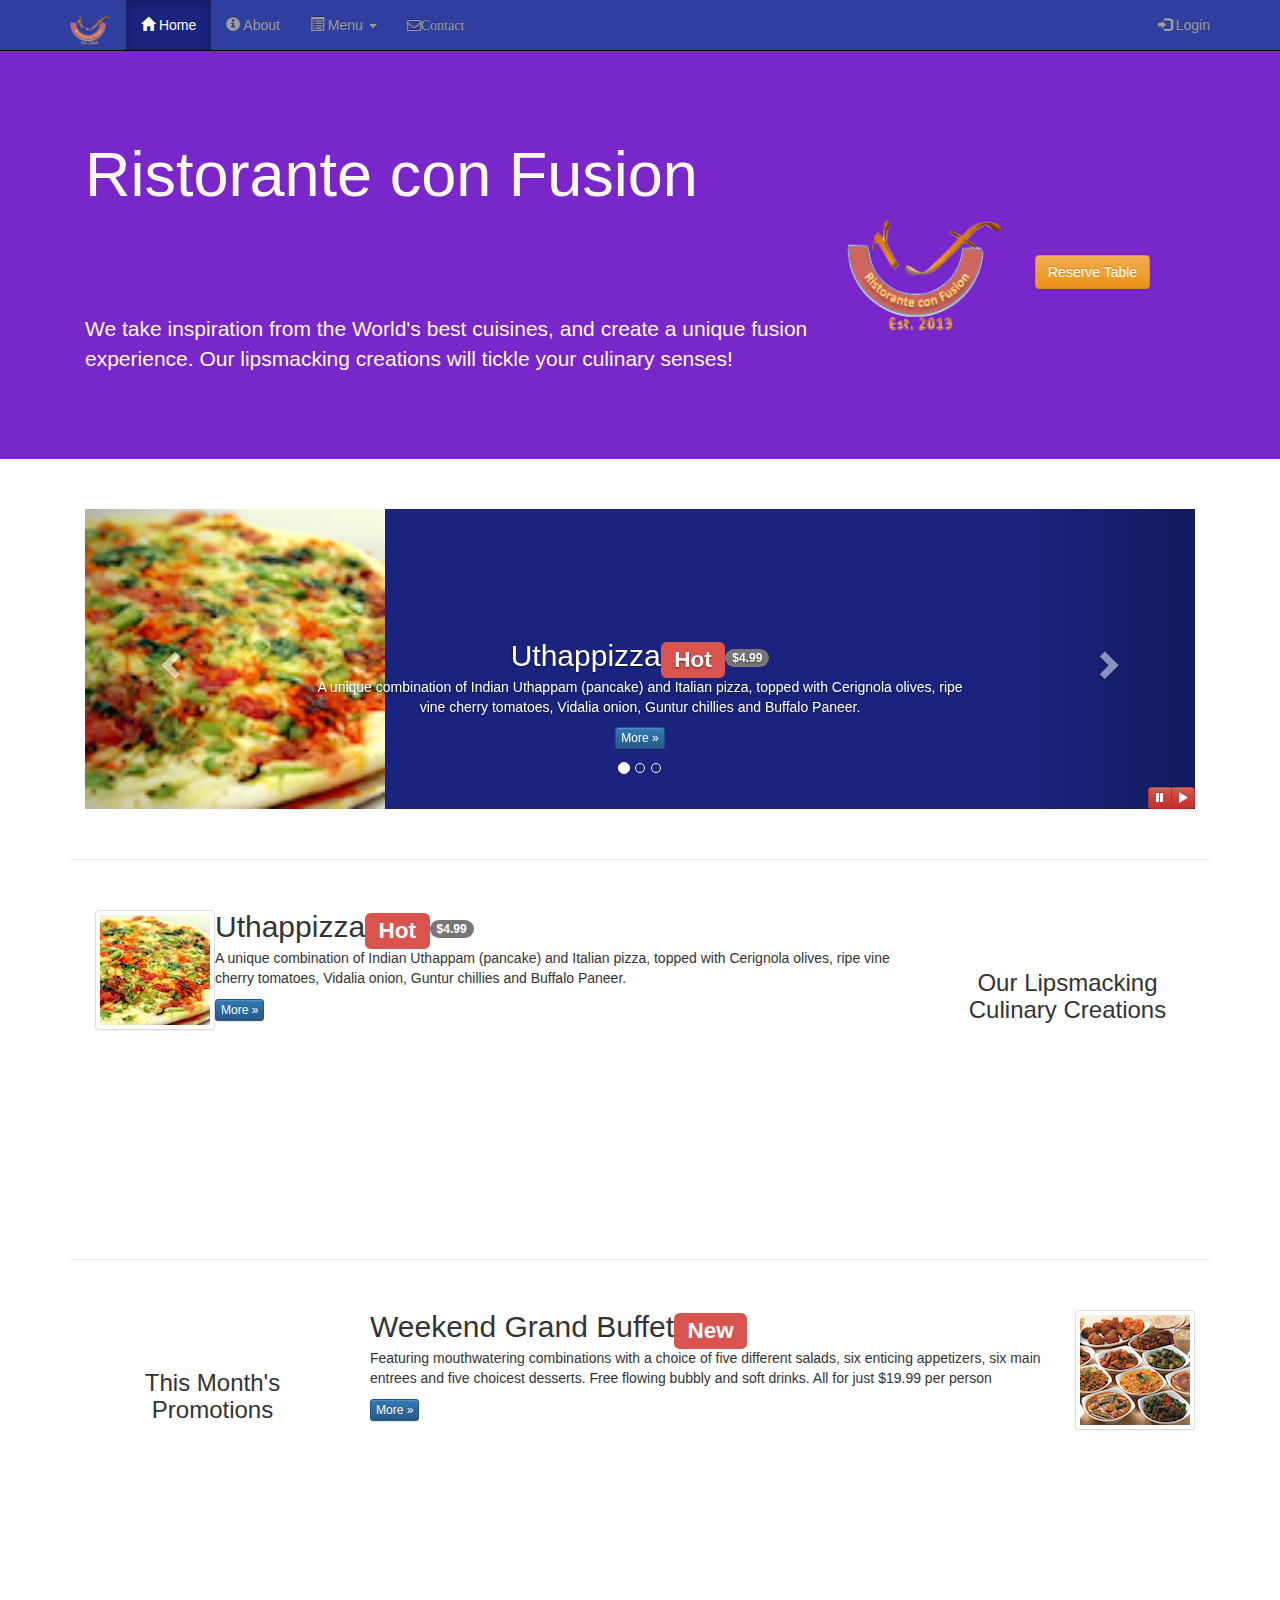
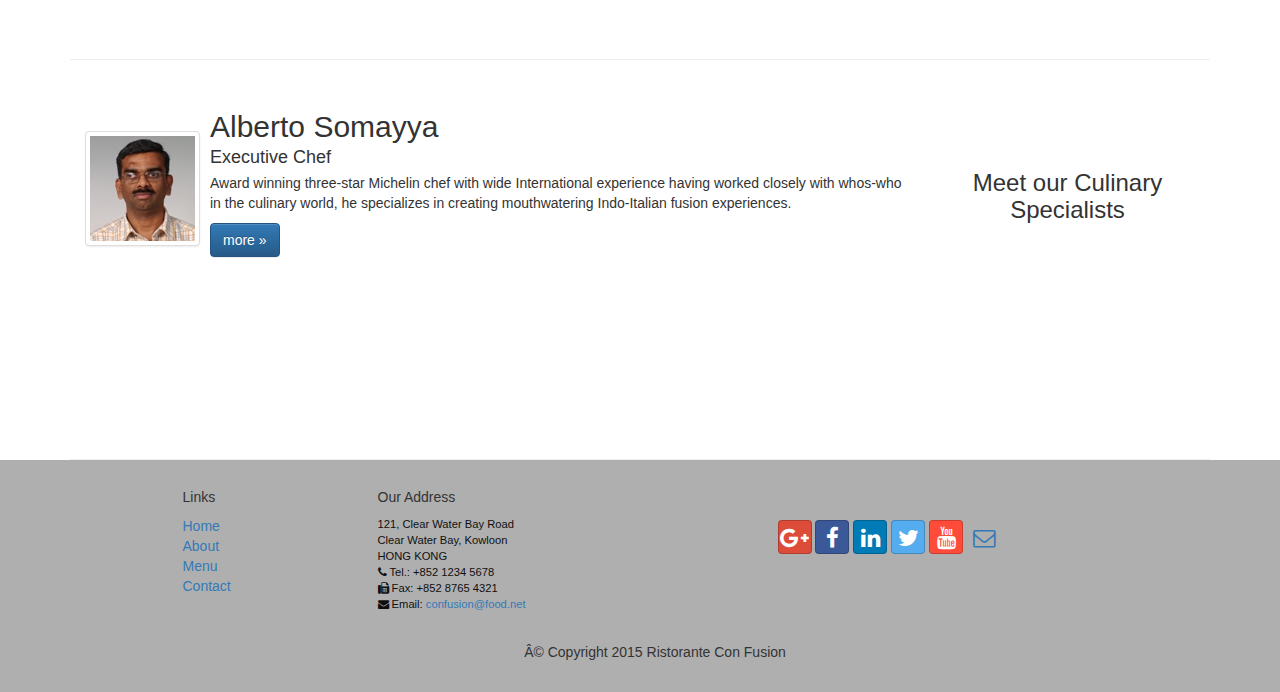
<file: index.html>
<!DOCTYPE html>
<html lang="en">

<head>

    <meta charset="utf-8">
    <meta http-equiv="X-UA-Compatible" content="IE=edge">
    <meta name="viewport" content="width=device-width, initial-scale=1">
    <!-- The above 3 meta tags *must* come first in the head; any other head
         content must come *after* these tags -->

    <title>Ristorante Con Fusion</title>
    <!-- Bootstrap -->
    <link href="bower_components/bootstrap/dist/css/bootstrap.min.css" rel="stylesheet">
    <link href="bower_components/bootstrap/dist/css/bootstrap-theme.min.css" rel="stylesheet">
    <link href="bower_components/font-awesome/css/font-awesome.min.css" rel="stylesheet">
    <link href="css/mystyles.css" rel="stylesheet">
    <link href="css/bootstrap-social.css" rel="stylesheet">
    <!-- HTML5 shim and Respond.js for IE8 support of HTML5 elements and media queries -->
    <!-- WARNING: Respond.js doesn't work if you view the page via file:// -->


</head>

<body>
   <nav class="navbar navbar-inverse navbar-fixed-top" role="navigation">
       <div class="container">
           <div class="navbar-header">
               <button type="button" class="navbar-toggle collapsed" data-toggle="collapse" data-target ="#navbar" aria-expanded="false" aria-controls="navbar">
                   <span class="sr-only">Toggle navigation</span>
                   <span class="icon-bar"></span>
                   <span class="icon-bar"></span>
                   <span class="icon-bar"></span>
               </button>
               <a class="navbar-brand" href="index.html"><img src="img/logo.png" height="30" width="41"></a>
           </div>
           <div id="navbar" class="navbar-collapse collapse">
           <ul class="nav navbar-nav">
               <li class="active"> <a href="#"><span class="glyphicon glyphicon-home" aria-hidden="true"></span> Home</a> </li>
               <li><a href="aboutus.html"> <span class="glyphicon glyphicon-info-sign" aria-hidden="true"></span> About</a></li>
               <li class="dropdown">
                   <a href="#" class="dropdown-toggle" data-toggle="dropdown" role="button" aria-haspopup="true" aria-expanded="false"><span class="glyphicon glyphicon-list-alt" aria-hidden="true"></span> Menu <span class="caret"></span> </a>
                   <ul class="dropdown-menu">
                       <li><a href="#">Appetizers</a> </li>
                       <li><a href="#">Main course</a> </li>
                       <li> <a href="#">Desrts</a> </li>
                       <li><a href="#">Drinks</a> </li>
                       <li role="separator" class="divider"></li>
                       <li class="dropdown-header">Specialities</li>
                       <li><a href="#">lunch Buffet</a> </li>
                       <li><a href="#">Weekend Buffet</a> </li>
                   </ul>
               </li>
               <li> <a class="fa fa-envelope-o" href="contactus.html">Contact</a> </li>
           </ul>
               <ul class="nav navbar-nav navbar-right">
                   <li>
                       <a id="log-in"><span class="glyphicon glyphicon-log-in"></span> Login</a>
                   </li>
               </ul>
               </div>
           </div>
       </div>
   </nav>
   <div class="modal fade" id="loginModal" role="dialog">
       <div class="modal-dialog">
           <div class="modal-content">
               <div class="modal-header">
                   <button type="button" class="close" data-dismiss="modal">&times;</button>
               <h4 class="modal-title">login</h4>
               </div>
               <div class="modal-body">
                   <form class="form-inline">
                       <div class="form-group">
                           <label for="Email" class="sr-only">Email adress</label>
                           <input type="emial" id="Email" class="form-control input-sm" placeholder="Email">
                       </div>
                       <div class="form-group">
                           <label for="Password" class="sr-only">Password</label>
                           <input type="password" id="password" class="form-control input-sm" placeholder="password">
                       </div>
                       <div class="checkbox">
                           <label><input type="checkbox">Remember me</label>
                           <button type="submit" class="btn btn-info btn-sm">Sign in</button>
                           <button type="button" class="btn btn-default btn-sm" data-dismiss="modal">Dismiss</button>
                       </div>
                   </form>
               </div>
           </div>
       </div>
   </div>

   <div class="modal fade" role="dialog" id="reserveModal">
       <div class="modal-dialog">
           <div class="modal-content">
               <div class="modal-header">
                   <button type="button" class="close" data-dismiss="modal">&times;</button>
               <h4 class="modal-title">Reserve Table</h4>
               </div>
               <div class="modal-body">
                   <form class="form-horizontal" role="form">
                       <div class="form-group">
                           <label class="col-sm-2 control-label">Number of guests</label>
                           <div class="col-sm-6">
                               <label><input type="radio" value="1" name="numberofguests" style="padding: 5px">1</label>
                               <label  style="margin-left: 10px"><input type="radio" value="2" name="numberofguests" style="padding: 5px">2</label>
                               <label style="margin-left: 10px"><input type="radio" value="3" name="numberofguests" style="padding: 5px">3</label>
                               <label style="margin-left: 10px"><input type="radio" value="4" name="numberofguests" style="padding: 5px">4</label>
                               <label style="margin-left: 10px"><input type="radio" value="5" name="numberofguests" style="padding: 5px">5</label>
                               <label style="margin-left: 10px"><input type="radio" value="6" name="numberofguests" style="padding: 5px">6</label>
                           </div>
                       </div>
                       <div class="form-group">
                           <label class="col-sm-2 control-label">Section</label>
                           <div class="col-sm-6">
                               <div class="btn-group" data-toggle="buttons">
                                   <label class="btn btn-success active"><input type="radio" value="NoSmoking" name="NoSmoking" autocomplete="off" checked>NoSmoking</label>
                                    <label class="btn btn-danger"><input type="radio" value="Smoking" name="Smoking" autocomplete="off">Smoking</label>
                               </div>
                           </div>
                       </div>
                       <div class="form-group has-feedback">
                           <label  class="col-sm-2 control-label">Date and Time</label>
                           <div class="col-sm-4">
                               <input type="text" class="form-control" id="inputDate" placeholder="Date">
                               <span class="glyphicon glyphicon-calendar form-control-feedback" aria-hidden="true"></span>
                           </div>
                           <div class="col-sm-4">
                               <input type="text" class="form-control" id="inputTime" placeholder="Time">
                               <span class="glyphicon glyphicon-time form-control-feedback" aria-hidden="true"></span>
                           </div>
                       </div>
                       <div class="form-group">
                           <div class="col-sm-4 col-sm-offset-2">
                               <button type="submit" class="btn btn-primary">Reserve</button>
                               <button data-dismiss="modal" class="btn btn-info">Canecl</button>
                           </div>
                       </div>
                       <div class="alert alert-warning alert-dismissible" role="alert">
                           <button type="button" class="close" data-dismiss="alert" aria-label="Close">
                               <span aria-hidden="true">&times;</span>
                           </button>
                           <strong>Warning:</strong>:Please <a href="tel:+85212345678" class="alert-link">call</a> us to reserve for more than six guests.
                       </div>

                   </form>

               </div>
           </div>
       </div>
   </div>
    <header class="jumbotron" >

        <!-- Main component for a primary marketing message or call to action -->

        <div class="container">
            <div class="row row-header">
                <div class="col-xs-12 col-sm-8">
                    <h1>Ristorante con Fusion</h1>
                    <p style="padding:40px;"></p>
                    <p>We take inspiration from the World's best cuisines, and create a unique fusion experience. Our lipsmacking creations will tickle your culinary senses!</p>
                </div>
                <div class="col-xs-12 col-sm-2">
                    <p style="padding:40px;"></p>
                    <img src="img/logo.png" class="img-responsive">
                </div>
                <div class="col-xs-12 col-sm-2" style="color: white">
                    <p style="padding:60px;"></p>
                    <a id="reserveTable" class="btn btn-warning">Reserve Table</a></button>
                </div>
            </div>
        </div>
    </header>

    <div class="container">
        <div class="row row-content">
            <div class="col-xs-12">
                <div class="carousel slide" data-ride="carousel" id="mycarousel">
                    <ol class="carousel-indicators">
                        <li data-target="#mycarousel" data-slide-to="0" class="active"></li>
                        <li data-target="#mycarousel" data-slide-to="1"></li>
                        <li data-target="#mycarousel" data-slide-to="2"></li>
                    </ol>
                    <div class="carousel-inner" role="listbox">
                        <div class="item active">
                            <img src="img/uthappizza.png" class="img-responsive" alt="uthappiza">
                            <div class="carousel-caption">
                                <h2 class="media-heading">Uthappizza<span class="label label-danger label-xs">Hot</span><span class="badge">$4.99</span> </h2>
                                <p> A unique combination of Indian Uthappam (pancake) and Italian pizza, topped with Cerignola olives, ripe vine cherry tomatoes, Vidalia onion, Guntur chillies and Buffalo Paneer.</p>
                                <p> <a class="btn btn-primary btn-xs" href="#">More &raquo;</a> </p>
                            </div>
                        </div>
                        <div class="item">
                            <img src="img/buffet.png" class="img-responsive" alt="buffet">
                            <div class="carousel-caption">
                                <h2 class="media-heading">Weekend Grand Buffet<span class="label label-danger label-xs">New</span> </h2>
                                <p>Featuring mouthwatering combinations with a choice of five different salads, six enticing appetizers, six main entrees and five choicest desserts. Free flowing bubbly and soft drinks. All for just $19.99 per person </p>
                                <p> <a class="btn btn-primary btn-xs">More &raquo;</a> </p>
                            </div>
                        </div>
                        <div class="item">
                            <img src="img/alberto.png" alt="alberto" class="img-responsive">
                            <div class="carousel-caption">
                                <h2 class="media-heading">Alberto Somayya</h2>
                                <h4 class="media-heading">Executive Chef</h4>
                                <p>Award winning three-star Michelin chef with wide International experience having worked closely with whos-who in the culinary world, he specializes in creating mouthwatering Indo-Italian fusion experiences. </p>
                                <p><a class="btn btn-primary" href="#">more &raquo;</a> </p>
                            </div>
                        </div>
                    </div>
                    <a class="left carousel-control" href="#mycarousel" role="button" data-slide="prev">
                        <span class="glyphicon glyphicon-chevron-left" aria-hidden="true"></span>
                        <span class="sr-only">Previous</span>
                    </a>
                    <a class="right carousel-control" href="#mycarousel" role="button" data-slide="next">
                        <span class="glyphicon glyphicon-chevron-right" aria-hidden="true"></span>
                        <span class="sr-only">Next</span>
                    </a>
                    <div class="btn-group" id="carouselButtons">
                        <button class="btn btn-danger btn-xs" id="carousel-pause">
                            <span class="glyphicon glyphicon-pause" aria-hidden="true"></span>
                        </button>
                        <button class="btn btn-danger btn-xs" id="carousel-play">
                            <span class="glyphicon glyphicon-play" aria-hidden="true"></span>
                        </button>
                    </div>
                </div>
            </div>
        </div>

        <div class="row row-content">
            <div class="col-xs-12 col-sm-3 col-sm-push-9"  >
                <p style="padding:20px;"></p>
                <h3 align=center>Our Lipsmacking Culinary Creations</h3>
            </div>
            <div class="col-xs-12 col-sm-9 col-sm-pull-3">
                <div class="media">
                    <div class="media-right media-middle">
                        <a href="#">
                            <img src="img/uthappizza.png" class="media-object img-thumbnail" alt="Uthappizza">
                        </a>
                    </div>
                    <div class="media-body">
                        <h2 class="media-heading">Uthappizza<span class="label label-danger label-xs">Hot</span><span class="badge">$4.99</span> </h2>
                        <p> A unique combination of Indian Uthappam (pancake) and Italian pizza, topped with Cerignola olives, ripe vine cherry tomatoes, Vidalia onion, Guntur chillies and Buffalo Paneer.</p>
                        <p> <a class="btn btn-primary btn-xs" href="#">More &raquo;</a> </p>
                    </div>
                </div>
            </div>
        </div>


        <div class="row row-content">
            <div class="col-xs-12 col-sm-3">
                <p style="padding:20px;"></p>
                <h3 align=center>This Month's Promotions</h3>
            </div>
            <div class="col-xs-12 col-sm-9">
                <div class="media">

                <div class="media-body col-lg-pull-6">
                <h2 class="media-heading">Weekend Grand Buffet<span class="label label-danger label-xs">New</span> </h2>
                <p>Featuring mouthwatering combinations with a choice of five different salads, six enticing appetizers, six main entrees and five choicest desserts. Free flowing bubbly and soft drinks. All for just $19.99 per person </p>
               <p> <a class="btn btn-primary btn-xs">More &raquo;</a> </p>
                </div>
                    <div class="media-right media-middle col-sm-push-3">
                        <a href="#">
                            <img src="img/buffet.png" class="media-object img-thumbnail" alt="Buffet">
                        </a>
                    </div>
            </div>
                </div>
        </div>

        <div class="row row-content">
            <div class="col-xs-12 col-sm-3 col-sm-push-9">
                <p style="padding:20px;"></p>
                <h3 align=center>Meet our Culinary Specialists</h3>
            </div>
            <div class="col-xs-12 col-sm-9 col-sm-pull-3" >
                <div class="media">
                    <div class="media-left media-middle">
                        <a href="#">
                            <img src="img/alberto.png" class="media-object img-thumbnail" alt="alberto">
                        </a>
                    </div>
                <div class="media-body">
                    <h2 class="media-heading">Alberto Somayya</h2>
                    <h4 class="media-heading">Executive Chef</h4>
                    <p>Award winning three-star Michelin chef with wide International experience having worked closely with whos-who in the culinary world, he specializes in creating mouthwatering Indo-Italian fusion experiences. </p>
                    <p><a class="btn btn-primary" href="#">more &raquo;</a> </p>
                </div>
                    </div>
            </div>
        </div>
        </div>
    <footer class="row-footer">
        <div class="container">
        <div class="container">
            <div class="row">
                <div class="col-xs-6 col-xs-offset-1 col-sm-2 col-sm-offset-1 " >
                    <h5>Links</h5>
                    <ul class="list-unstyled">
                        <li><a href="#">Home</a></li>
                        <li><a href="#">About</a></li>
                        <li><a href="#">Menu</a></li>
                        <li><a href="#">Contact</a></li>
                    </ul>
                </div>
                <div class="col-xs-6 col-sm-4">
                    <h5>Our Address</h5>
                    <address>
		              121, Clear Water Bay Road<br>
		              Clear Water Bay, Kowloon<br>
		              HONG KONG<br>
		              <i class="fa fa-phone"></i> Tel.: +852 1234 5678<br>
		              <i class="fa fa-fax"></i> Fax: +852 8765 4321<br>
		              <i class="fa fa-envelope"></i> Email: <a href="mailto:confusion@food.net">confusion@food.net</a>
		           </address>
                </div>
                <div class="col-xs-12 col-sm-5">
                    <div class="nav navbar-nav" style="padding: 40px 10px;">
                    <a class="btn btn-social-icon btn-google-plus" href="http://google.com/+"><i class="fa fa-google-plus"></i></a>
                    <a class="btn btn-social-icon btn-facebook" href="http://www.facebook.com/profile.php?id="><i class="fa fa-facebook"></i></a>
                    <a class="btn btn-social-icon btn-linkedin" href="http://www.linkedin.com/in/"><i class="fa fa-linkedin"></i></a>
                    <a class="btn btn-social-icon btn-twitter" href="http://twitter.com/"><i class="fa fa-twitter"></i></a>
                    <a class="btn btn-social-icon btn-youtube" href="http://youtube.com/"><i class="fa fa-youtube"></i></a>
                    <a class="btn btn-social-icon" href="mailto:"><i class="fa fa-envelope-o"></i></a>
                </div>

                </div>
                <div class="col-xs-12 col-sm-12">
                    <p style="padding:10px;"></p>
                    <p align=center>Â© Copyright 2015 Ristorante Con Fusion</p>
                </div>
                </div>
            </div>
        </div>
    </footer>

   <script src="bower_components/jquery/dist/jquery.min.js"></script>
   <!-- Include all compiled plugins (below), or include individual files as needed -->
   <script src="bower_components/bootstrap/dist/js/bootstrap.min.js"></script>
   <script>
       $(document).ready(function(){
           $("#mycarousel").carousel( { interval: 2000 } );
           $("#carousel-pause").click(function(){
               $("#mycarousel").carousel('pause');
           });
           $("#carousel-play").click(function(){
               $("#mycarousel").carousel('cycle');
           });
       });
       $("#log-in").click(function() {
           $("#loginModal").modal('show');
       });
       $('#reserveTable').click(function () {
           $("#reserveModal").modal('show');
       });
   </script>

</body>

</html>
</file>
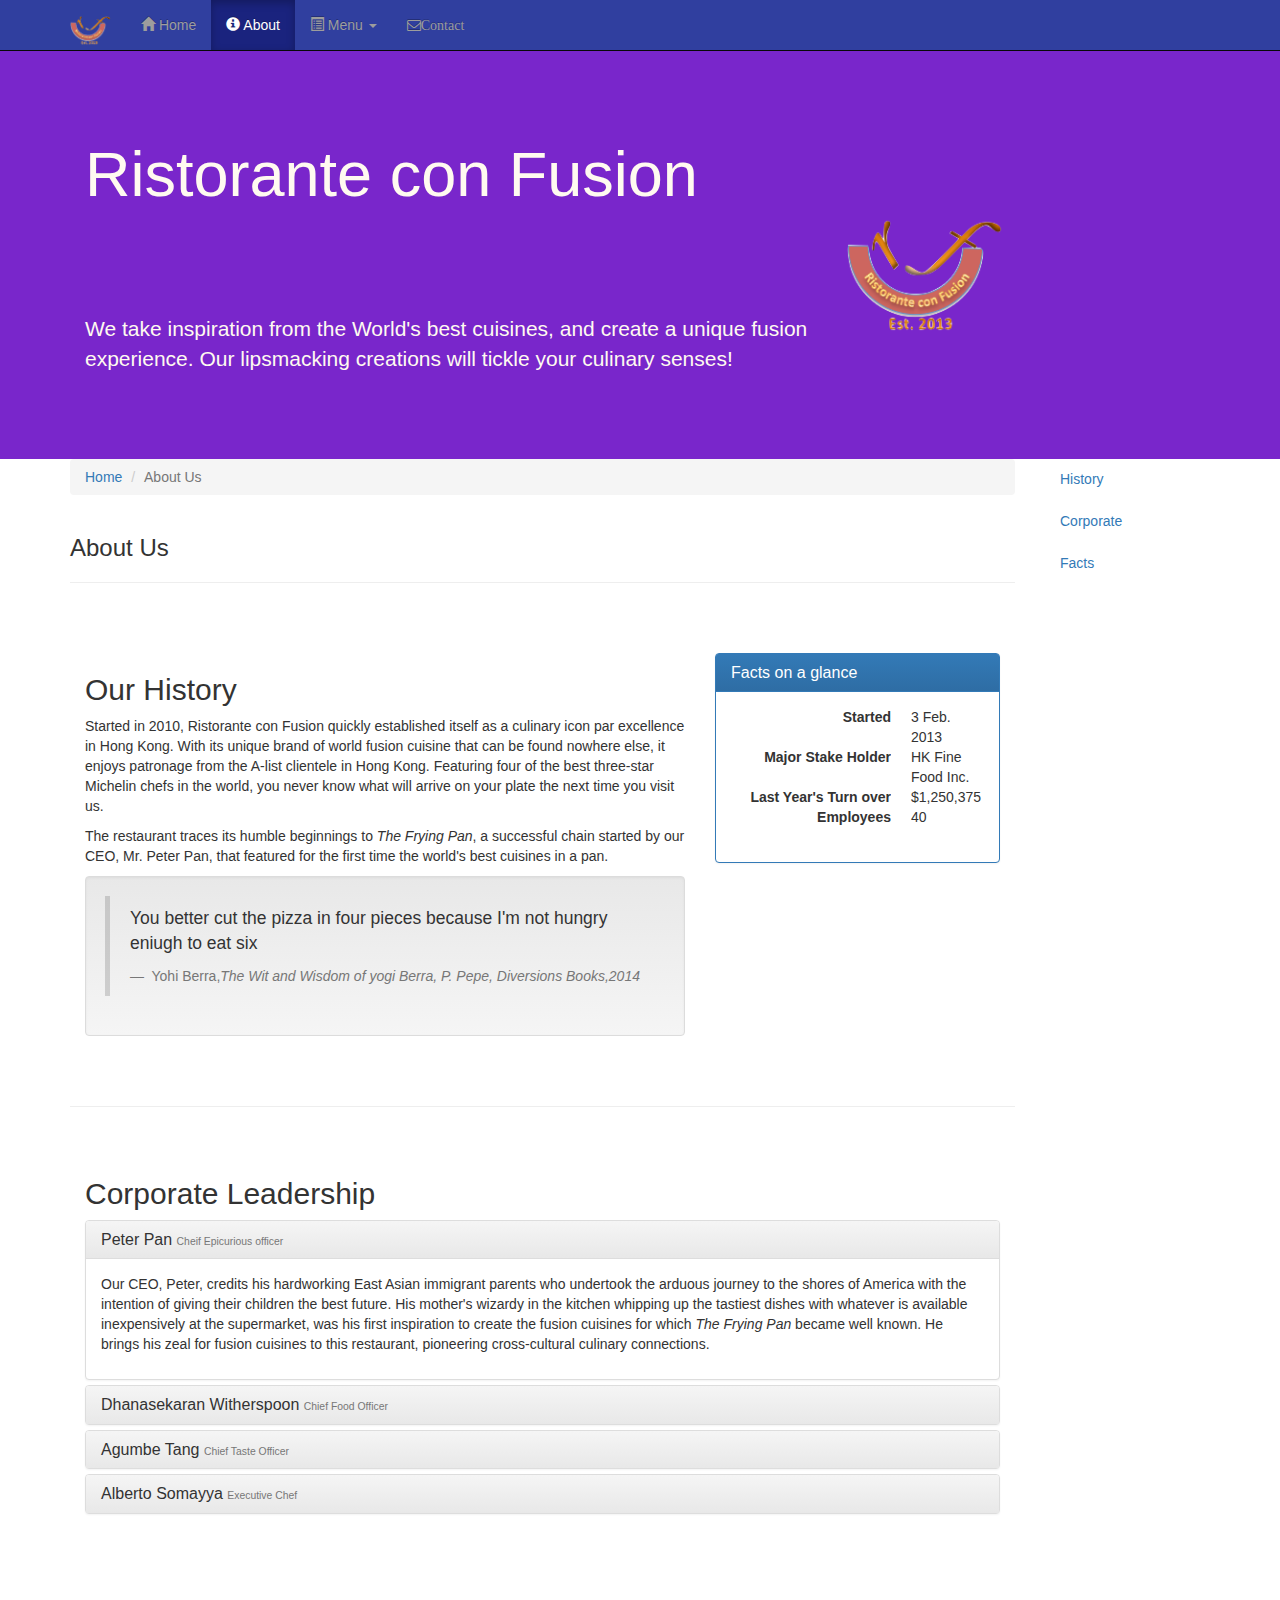
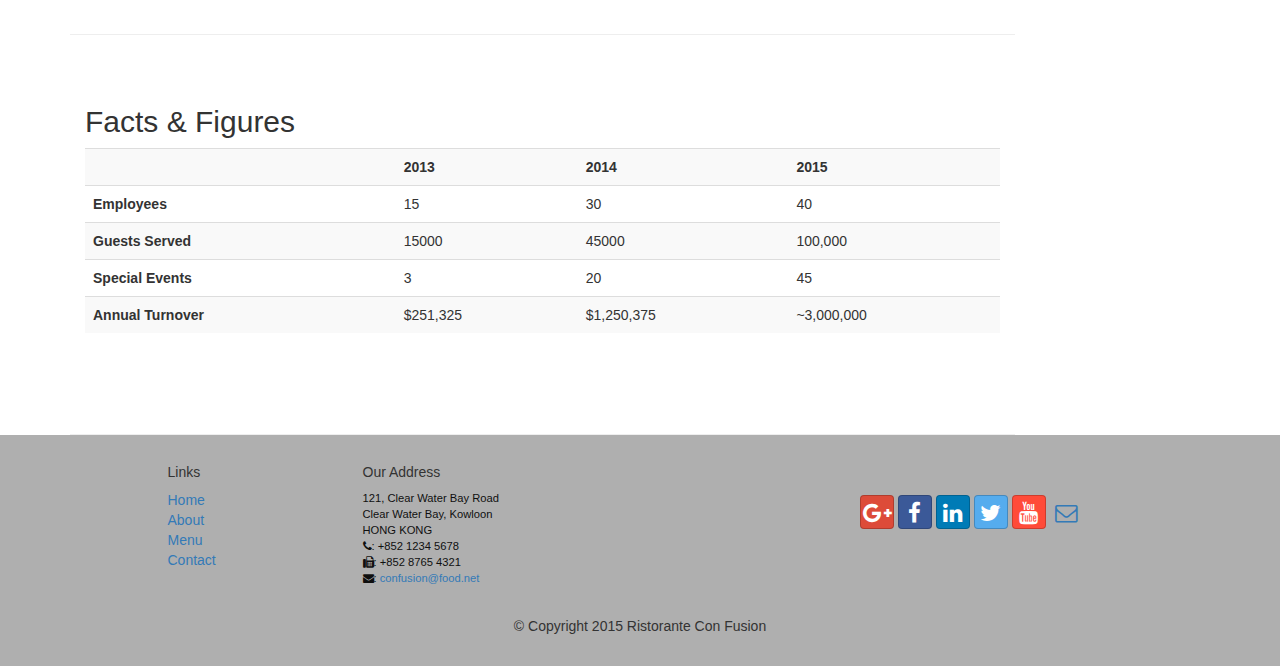
<file: aboutus.html>
<!DOCTYPE html>
<html lang="en" xmlns="http://www.w3.org/1999/html">

<head class="jumbotron">
     <meta charset="utf-8">
    <meta http-equiv="X-UA-Compatible" content="IE=edge">
    <meta name="viewport" content="width=device-width, initial-scale=1">
    <!-- The above 3 meta tags *must* come first in the head; any other head 
         content must come *after* these tags -->
    <title>Ristorante Con Fusion: About Us</title>
        <!-- Bootstrap -->
    <link href="bower_components/bootstrap/dist/css/bootstrap.min.css" rel="stylesheet">
    <link href="bower_components/bootstrap/dist/css/bootstrap-theme.min.css" rel="stylesheet">
    <link href="bower_components/font-awesome/css/font-awesome.min.css" rel="stylesheet">
    <link href="css/bootstrap-social.css" rel="stylesheet">
    <link href="css/mystyles.css" rel="stylesheet">

    <!-- HTML5 shim and Respond.js for IE8 support of HTML5 elements and media queries -->
    <!-- WARNING: Respond.js doesn't work if you view the page via file:// -->
    <!--[if lt IE 9]>
      <script src="https://oss.maxcdn.com/html5shiv/3.7.2/html5shiv.min.js"></script>
      <script src="https://oss.maxcdn.com/respond/1.4.2/respond.min.js"></script>
    <![endif]-->
</head>
<body data-spy="scroll" data-target="#myScrollspy" data-offset="200">
<nav class="navbar navbar-inverse navbar-fixed-top" role="navigation">
        <div class="container">
            <div class="navbar-header">
                <button type="button" class="navbar-toggle collapsed" data-toggle="collapse" data-target="#navbar" aria-expanded="false" aria-controls="navbar">
                    <span class="sr-only">Toggle navigation</span>
                    <span class="icon-bar"></span>
                    <span class="icon-bar"></span>
                    <span class="icon-bar"></span>
                </button>
                <a class="navbar-brand" href="index.html"><img src="img/logo.png" height="30" width="41"></a>
            </div>
            <div id="navbar" class="navbar-collapse collapse">
                <ul class="nav navbar-nav">
                    <li ><a href="index.html"><span class="glyphicon glyphicon-home"
                         aria-hidden="true"></span> Home</a></li>
                    <li class="active"><a href="aboutus.html"> <span class="glyphicon glyphicon-info-sign" aria-hidden="true"></span> About</a></li>
                    <li class="dropdown">
                        <a href="#" class="dropdown-toggle" data-toggle="dropdown"
                         role="button" aria-haspopup="true" aria-expanded="false"><span class="glyphicon glyphicon-list-alt" aria-hidden="true"></span>
                         Menu <span class="caret"></span></a>
                        <ul class="dropdown-menu">
                            <li><a href="#">Appetizers</a></li>
                            <li><a href="#">Main Courses</a></li>
                            <li><a href="#">Desserts</a></li>
                            <li><a href="#">Drinks</a></li>
                            <li role="separator" class="divider"></li>
                            <li class="dropdown-header">Specials</li>
                            <li><a href="#">Lunch Buffet</a></li>
                            <li><a href="#">Weekend Brunch</a></li>
                        </ul>
                    </li>
                    <li><a class="fa fa-envelope-o" href="contactus.html">Contact</a></li>
                </ul>
            </div>
        </div>
    </nav>
    <header class="jumbotron">
        <!-- Main component for a primary marketing message or call to action -->

        <div class="container">
            <div class="row row-header">
                <div class="col-xs-12 col-sm-8">
                    <h1>Ristorante con Fusion</h1>
                    <p style="padding:40px;"></p>
                    <p>We take inspiration from the World's best cuisines, and create a unique fusion experience. Our lipsmacking creations will tickle your culinary senses!</p>
                </div>
                <div class="col-xs-12 col-sm-2">
                    <p style="padding:40px;"></p>
                    <img src="img/logo.png" class="img-responsive">
                </div>
            </div>
        </div>
    </header>
    <div class="container">
        <div class="row">
            <div class="col-xs-12 col-sm-10">
                <div class="row">
                <div class="col-xs-12">
    <ul class="breadcrumb">
        <li> <a href="index.html">Home</a> </li>
        <li class="active">About Us</li>
    </ul>
                    </div>
            <div class="col-xs-12">
               <h3>About Us</h3>
               <hr>
            </div>
        </div>
        <div class="row row-content " id="history">
            <div class="col-xs-12 col-sm-6 col-lg-8">
                <h2>Our History</h2>
                <p>Started in 2010, Ristorante con Fusion quickly established itself as a culinary icon par excellence in Hong Kong. With its unique brand of world fusion cuisine that can be found nowhere else, it enjoys patronage from the A-list clientele in Hong Kong.  Featuring four of the best three-star Michelin chefs in the world, you never know what will arrive on your plate the next time you visit us.</p>
                <p>The restaurant traces its humble beginnings to <em>The Frying Pan</em>, a successful chain started by our CEO, Mr. Peter Pan, that featured for the first time the world's best cuisines in a pan.</p>
                <div class="well">
                    <blockquote>
                        <p>You better cut the pizza in four pieces because I'm not hungry eniugh to eat six</p>
                        <footer>
                            Yohi Berra,<cite title="Source Title">The Wit and Wisdom of yogi Berra, P. Pepe, Diversions Books,2014</cite>
                        </footer>
                    </blockquote>
                </div>
            </div>

            <div class="col-xs-12 col-sm-6 col-lg-4">
                <div class="panel panel-primary">
                    <div class="panel-heading">
                        <h3 class="panel-title">Facts on a glance</h3>
                    </div>
                    <div class="panel-body">
                        <dl class="dl-horizontal">
                        <dt>Started</dt>
                            <dd>3 Feb. 2013</dd>
                            <dt>
                                Major Stake Holder
                            </dt>
                            <dd>
                                HK Fine Food Inc.
                            </dd>
                            <dt>
                                Last Year's Turn over
                            </dt>
                            <dd>
                                $1,250,375
                            </dd>
                            <dt>
                            Employees
                            </dt>
                            <dd>
                                40
                            </dd>
                        </dl>
                    </div>
                </div>
            </div>
            </div>
        <div class="row row-content" id="corporate">
            <div class="col-xs-12">
                <h2>Corporate Leadership</h2>
                <!--<ul class="nav nav-tabs" role="tablist">
                    <li class="active" role="presentation">
                        <a href="#peter" data-toggle="tab" aria-controls="home" role="tab">Peter Pan,CEO</a>
                    </li>
                    <li role="presentation">
                        <a href="#Dhanasekaran" aria-controls="profile" role="tab" data-toggle="tab">Dhanasekaran Witherspoon,CFO</a>
                    </li>
                    <li role="presentation">
                        <a href="#Agumbe" role="tab" aria-controls="profile" data-toggle="tab">Agumbe Tang,CTO</a>
                    </li>
                    <li role="presentation">
                        <a href="#Alberto" role="tab" aria-controls="profile" data-toggle="tab">Alberto Somayya,Exec Chef</a>
                    </li>
                </ul>
                &lt;!&ndash; tab panes &ndash;&gt;-->

                <div class="panel-group" id="accordion" role="tablist" aria-multiselectable="true">
                    <div class="panel panel-default">
                        <div class="panel-heading" role="tab" id="headingPeter">
                            <h3 class="panel-title">
                                <a role="button" data-toggle="collapse" data-parent="#accordion" href="#perter" aria-expanded="true" aria-controls="peter">
                                    Peter Pan <small>Cheif Epicurious officer</small>
                                </a>
                            </h3>
                        </div>
                        <div role="tabpanel" class="panel-collapse collapse in" id="perter" aria-labelledby="headingPeter">
                            <div class="panel-body">
                        <p>Our CEO, Peter, credits his hardworking East Asian immigrant parents who undertook the arduous journey to the shores of America with the intention of giving their children the best future. His mother's wizardy in the kitchen whipping up the tastiest dishes with whatever is available inexpensively at the supermarket, was his first inspiration to create the fusion cuisines for which <em>The Frying Pan</em> became well known. He brings his zeal for fusion cuisines to this restaurant, pioneering cross-cultural culinary connections.</p>
                        </div>
                        </div>
                    </div>
                    <div class="panel panel-default">
                        <div class="panel-heading" role="tab" id="headingDhanasekaran">
                            <h3 class="panel-title">
                                <a role="button" data-toggle="collapse" data-parent="#accordion" href="#Dhanasekaran" aria-expanded="true" aria-controls="Dhanasekaran">
                                    Dhanasekaran Witherspoon <small>Chief Food Officer</small>
                                </a>
                            </h3>
                        </div>
                        <div role="tabpanel" class="panel-collapse collapse" id="Dhanasekaran" aria-labelledby="headingDhanasekaran">
                            <div class="panel-body">
                            <p>Our CFO, Danny, as he is affectionately referred to by his colleagues, comes from a long established family tradition in farming and produce. His experiences growing up on a farm in the Australian outback gave him great appreciation for varieties of food sources. As he puts it in his own words, <em>Everything that runs, wins, and everything that stays, pays!</em></p>
                        </div>
                    </div>
                        </div>
                    <div class="panel panel-default">
                        <div class="panel-heading" role="tab" aria-labelledby="headingAgumbe">
                            <h3 class="panel-title">
                                <a role="button" data-toggle="collapse" data-parent="#accordion" href="#Agumbe" aria-expanded="true"  aria-controls="Agumbe">
                                    Agumbe Tang <small>Chief Taste Officer</small>
                                </a>
                            </h3>
                        </div>
                    <div role="tabpanel" class="collapse panel-collapse" id="Agumbe" aria-labelledby="headingAgumbe">
                        <div class="panel-body">

                <p>Blessed with the most discerning gustatory sense, Agumbe, our CFO, personally ensures that every dish that we serve meets his exacting tastes. Our chefs dread the tongue lashing that ensues if their dish does not meet his exacting standards. He lives by his motto, <em>You click only if you survive my lick.</em></p>
                    </div>
                    </div>
                    </div>
                    <div class="panel panel-default">
                        <div class="panel-heading" role="tab" aria-labelledby="headingAlberto">
                            <h3 class="panel-title">
                                <a role="button" data-parent="#accordion" data-toggle="collapse" href="#Alberto" aria-expanded="true" aria-controls="Alberto">
                                    Alberto Somayya <small>Executive Chef</small>
                                </a>
                            </h3>
                        </div>
                        <div role="tabpanel" class="collapse panel-collapse" id="Alberto" aria-labelledby="headingAlberto">
                            <div class="panel-body">
                                <p>Award winning three-star Michelin chef with wide International experience having worked closely with whos-who in the culinary world, he specializes in creating mouthwatering Indo-Italian fusion experiences. He says, <em>Put together the cuisines from the two craziest cultures, and you get a winning hit! Amma Mia!</em></p>
                            </div>
                        </div>
                    </div>
                    </div>
                <p style="padding:20px;"></p>
            </div>
       </div>
        <div class="row-content" id="facts">
            <div class="col-xs-12">
                <h2>Facts &amp; Figures</h2>
                <div class="table-responsive">
                    <table class=" table table-striped">
                        <tr>
                            <td>
                                &nbsp;
                            </td>
                            <th>
                                2013
                            </th>
                            <th>
                                2014
                            </th>
                            <th>
                                2015
                            </th>
                        </tr>
                        <tr>
                            <th>
                                Employees
                            </th>
                            <td>
                                15
                            </td>
                            <td>
                                30
                            </td>
                            <td>
                                40
                            </td>
                        </tr>
                        <tr>
                            <th>
                                Guests Served
                            </th>
                            <td>
                                15000
                            </td>
                            <td>
                                45000
                            </td>
                            <td>
                                100,000
                            </td>
                        </tr>
                        <tr>
                            <th>
                                Special Events
                            </th>
                            <td>
                                3
                            </td>
                            <td>
                                20
                            </td>
                            <td>
                                45
                            </td>
                        </tr>
                        <tr>
                            <th>
                                Annual Turnover
                            </th>
                            <td>
                                $251,325
                            </td>
                            <td>
                                $1,250,375
                            </td>
                            <td>
                                ~3,000,000
                            </td>
                        </tr>
                    </table>
                </div>
            </div>
        </div>
    </div>
            <nav class="hidden-xs col-sm-2" id="myScrollspy">
                <ul class="nav nav-pills nav-stacked" data-spy="affix" data-offset-top="400">
                    <li><a href="#history">History</a> </li>
                    <li><a href="#corporate">Corporate</a></li>
                    <li><a href="#facts">Facts</a></li>
                </ul>
            </nav>
            </div>
        </div>
    <footer class="row-footer">
        <div class="container">
            <div class="row">             
                <div class="col-xs-5 col-xs-offset-1 col-sm-2 col-sm-offset-1">
                    <h5>Links</h5>
                    <ul class="list-unstyled">
                        <li><a href="#">Home</a></li>
                        <li><a href="#">About</a></li>
                        <li><a href="#">Menu</a></li>
                        <li><a href="#">Contact</a></li>
                    </ul>
                </div>
                <div class="col-xs-6 col-sm-5">
                    <h5>Our Address</h5>
                    <address>
		              121, Clear Water Bay Road<br>
		              Clear Water Bay, Kowloon<br>
		              HONG KONG<br>
		              <i class="fa fa-phone"></i>: +852 1234 5678<br>
		              <i class="fa fa-fax"></i>: +852 8765 4321<br>
		              <i class="fa fa-envelope"></i>: 
                        <a href="mailto:confusion@food.net">confusion@food.net</a>
		           </address>
                </div>
                <div class="col-xs-12 col-sm-4">
                    <div class="nav navbar-nav" style="padding: 40px 10px;">
                        <a class="btn btn-social-icon btn-google-plus" href="http://google.com/+"><i class="fa fa-google-plus"></i></a>
                        <a class="btn btn-social-icon btn-facebook" href="http://www.facebook.com/profile.php?id="><i class="fa fa-facebook"></i></a>
                        <a class="btn btn-social-icon btn-linkedin" href="http://www.linkedin.com/in/"><i class="fa fa-linkedin"></i></a>
                        <a class="btn btn-social-icon btn-twitter" href="http://twitter.com/"><i class="fa fa-twitter"></i></a>
                        <a class="btn btn-social-icon btn-youtube" href="http://youtube.com/"><i class="fa fa-youtube"></i></a>
                        <a class="btn btn-social-icon" href="mailto:"><i class="fa fa-envelope-o"></i></a>
                    </div>
                </div>
                <div class="col-xs-12">
                    <p style="padding:10px;"></p>
                    <p align=center>© Copyright 2015 Ristorante Con Fusion</p>
                </div>
            </div>
        </div>
    </footer>
    <!-- jQuery (necessary for Bootstrap's JavaScript plugins) -->
<script src="bower_components/jquery/dist/jquery.min.js"></script>
<!-- Include all compiled plugins (below), or include individual files as needed -->
<script src="bower_components/bootstrap/dist/js/bootstrap.min.js"></script>

</body>

</html>
</file>
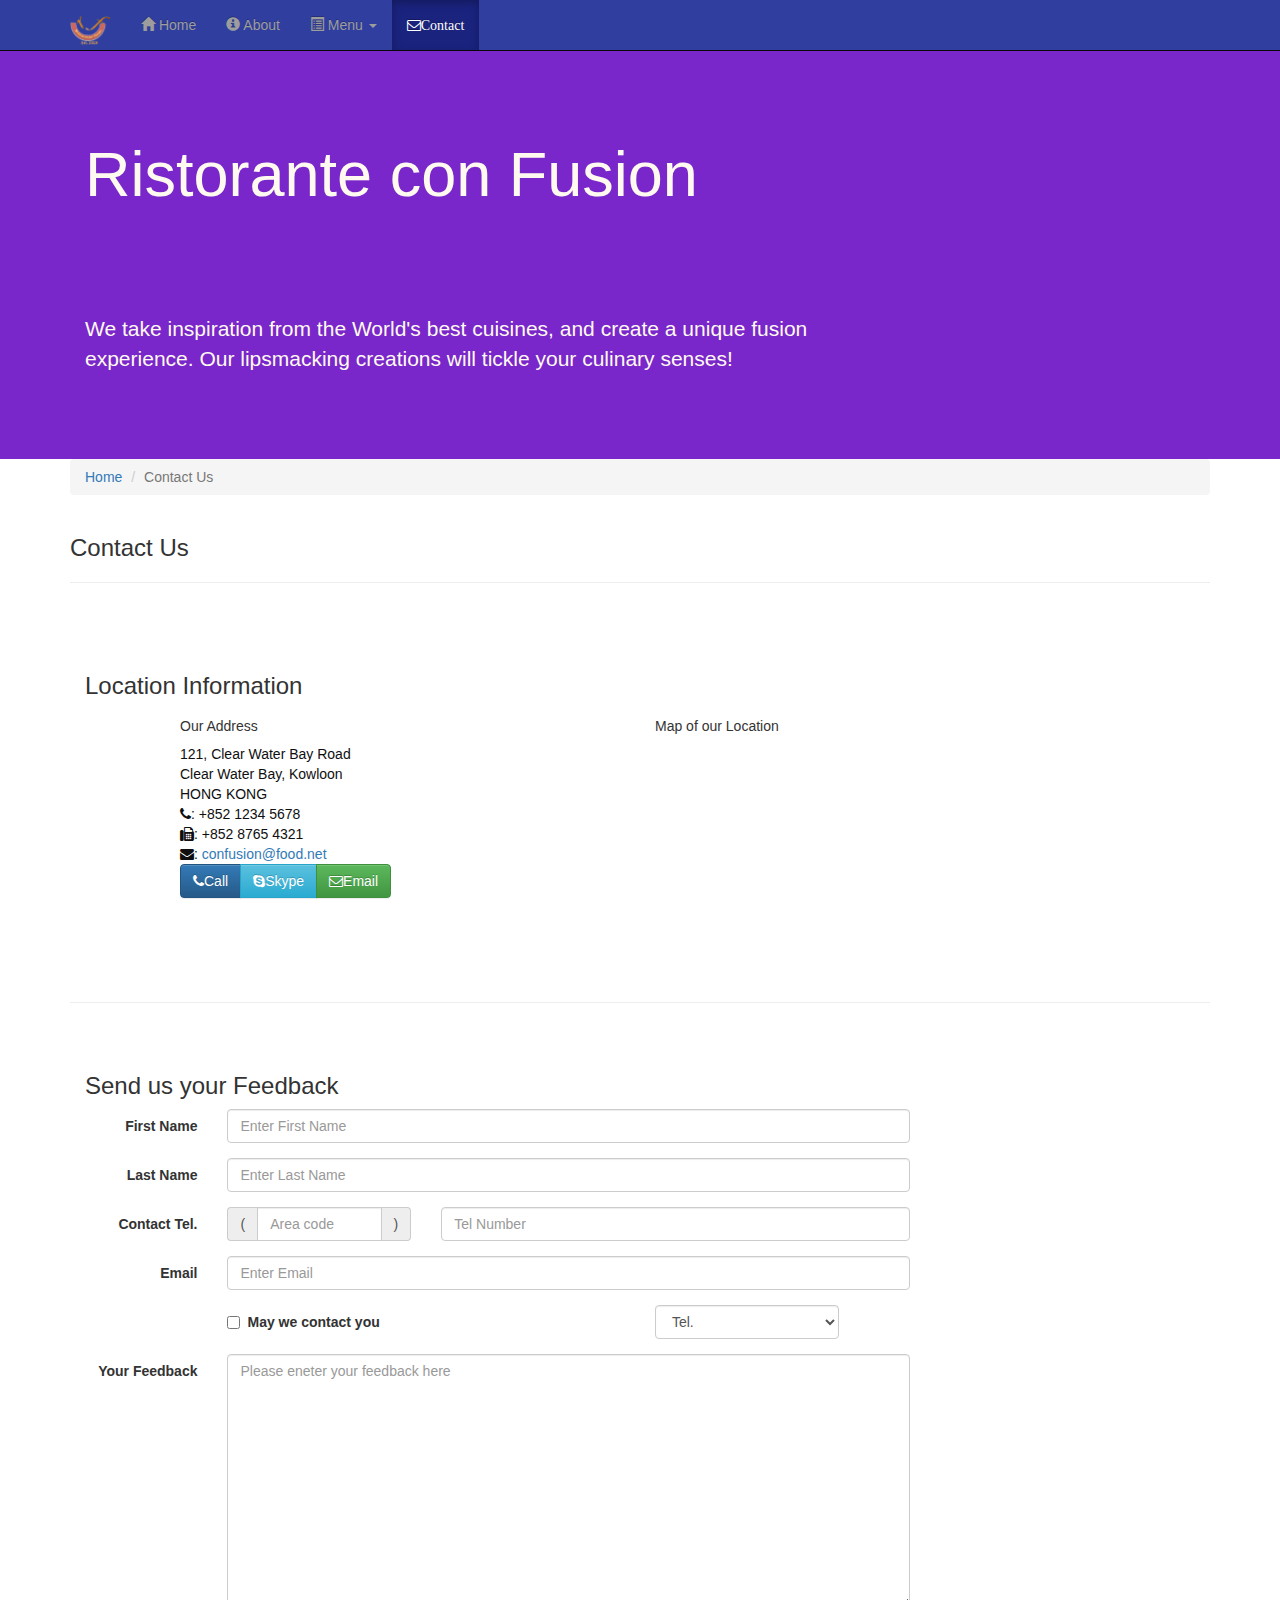
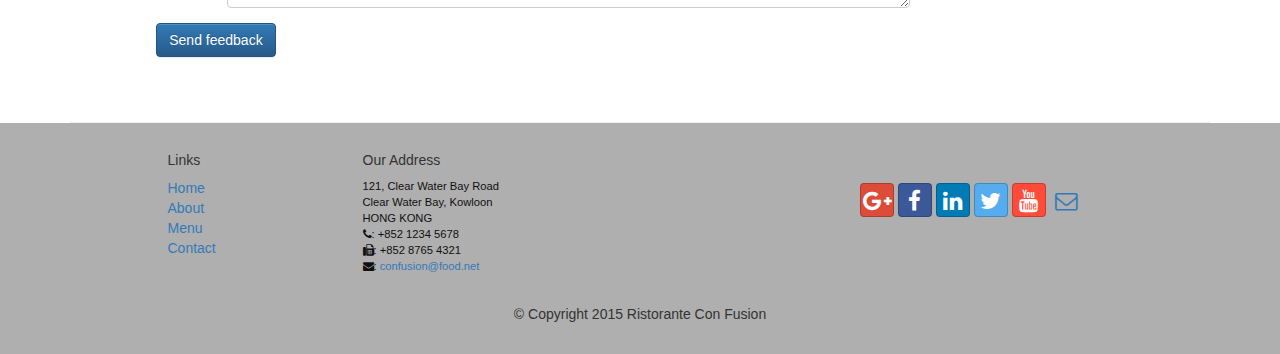
<file: contactus.html>
<!DOCTYPE html>
<html lang="en">

<head>
     <meta charset="utf-8">
    <meta http-equiv="X-UA-Compatible" content="IE=edge">
    <meta name="viewport" content="width=device-width, initial-scale=1">
    <!-- The above 3 meta tags *must* come first in the head; any other head 
         content must come *after* these tags -->
    <title>Ristorante Con Fusion: About Us</title>
        <!-- Bootstrap -->
    <link href="bower_components/bootstrap/dist/css/bootstrap.min.css" rel="stylesheet">
    <link href="bower_components/bootstrap/dist/css/bootstrap-theme.min.css" rel="stylesheet">
    <link href="bower_components/font-awesome/css/font-awesome.min.css" rel="stylesheet">
    <link href="css/bootstrap-social.css" rel="stylesheet">
    <link href="css/mystyles.css" rel="stylesheet">

    <!-- HTML5 shim and Respond.js for IE8 support of HTML5 elements and media queries -->
    <!-- WARNING: Respond.js doesn't work if you view the page via file:// -->
    <!--[if lt IE 9]>
      <script src="https://oss.maxcdn.com/html5shiv/3.7.2/html5shiv.min.js"></script>
      <script src="https://oss.maxcdn.com/respond/1.4.2/respond.min.js"></script>
    <![endif]-->
</head>

<body>
    <nav class="navbar navbar-inverse navbar-fixed-top" role="navigation">
        <div class="container">
            <div class="navbar-header">
                <button type="button" class="navbar-toggle collapsed" data-toggle="collapse" data-target="#navbar" aria-expanded="false" aria-controls="navbar">
                    <span class="sr-only">Toggle navigation</span>
                    <span class="icon-bar"></span>
                    <span class="icon-bar"></span>
                    <span class="icon-bar"></span>
                </button>
                <a class="navbar-brand" href="index.html"><img src="img/logo.png" height="30" width="41"></a>
            </div>
            <div id="navbar" class="navbar-collapse collapse">
                <ul class="nav navbar-nav">
                    <li><a href="index.html"><span class="glyphicon glyphicon-home"
                         aria-hidden="true"></span> Home</a></li>
                    <li><a href="aboutus.html">
                        <span class="glyphicon glyphicon-info-sign"
                         aria-hidden="true"></span> About</a></li>
                    <li class="dropdown">
                        <a href="#" class="dropdown-toggle" data-toggle="dropdown" role="button" aria-haspopup="true" aria-expanded="false"><span class="glyphicon glyphicon-list-alt" aria-hidden="true"></span> Menu <span class="caret"></span> </a>
                        <ul class="dropdown-menu">
                            <li><a href="#">Appetizers</a> </li>
                            <li><a href="#">Main course</a> </li>
                            <li> <a href="#">Desrts</a> </li>
                            <li><a href="#">Drinks</a> </li>
                            <li role="separator" class="divider"></li>
                            <li class="dropdown-header">Specialities</li>
                            <li><a href="#">lunch Buffet</a> </li>
                            <li><a href="#">Weekend Buffet</a> </li>
                        </ul>
                    </li>
                    <li class="active"><a class="fa fa-envelope-o" href="contactus.html">Contact</a></li>
                </ul>
            </div>
        </div>
    </nav>  
    <header class="jumbotron">

        <!-- Main component for a primary marketing message or call to action -->

        <div class="container">
            <div class="row row-header">
                <div class="col-xs-12 col-sm-8">
                    <h1>Ristorante con Fusion</h1>
                    <p style="padding:40px;"></p>
                    <p>We take inspiration from the World's best cuisines, and create a unique fusion experience. Our lipsmacking creations will tickle your culinary senses!</p>
                </div>
                <div class="col-xs-12 col-sm-4">
                </div>
            </div>
        </div>
    </header>

    <div class="container">
        <div class="row">
            <div class="col-xs-12">
               <ul class="breadcrumb">
                   <li><a href="index.html">Home</a></li>
                   <li class="active">Contact Us</li>
               </ul>
            </div>
            <div class="col-xs-12">
               <h3>Contact Us</h3>
               <hr>
            </div>
        </div>
        
        <div class="row row-content">
           <div class="col-xs-12">
              <h3>Location Information</h3> 
           </div>
            <div class="col-xs-12 col-sm-4 col-sm-offset-1">
                   <h5>Our Address</h5>
                    <address style="font-size: 100%">
		              121, Clear Water Bay Road<br>
		              Clear Water Bay, Kowloon<br>
		              HONG KONG<br>
		              <i class="fa fa-phone"></i>: +852 1234 5678<br>
		              <i class="fa fa-fax"></i>: +852 8765 4321<br>
		              <i class="fa fa-envelope"></i>: 
                        <a href="mailto:confusion@food.net">confusion@food.net</a>
		           </address>
            </div>
            <div class="col-xs-12 col-sm-6 col-sm-offset-1">
                <h5>Map of our Location</h5>
            </div>
            <div class="col-xs-12 col-sm-11 col-sm-offset-1">
                <div class="btn-group" role="group" aria-label="...">
                    <a type="button" class="btn btn-primary" href="tel:+85211345678"><i class="fa fa-phone"></i>Call</a>
                    <a type="button" class="btn btn-info"><i class="fa fa-skype"></i>Skype</a>
                    <a type="button" class="btn btn-success" href="mailto:confusion@food.net"><i class="fa fa-envelope-o"></i>Email </a>
                </div>
            </div>
        </div>

        <div class="row row-content">
           <div class="col-xs-12">
              <h3>Send us your Feedback</h3> 
           </div>
            <div class="col-xs-12 col-sm-9">
                <form class="form-horizontal" role="form">
                    <div class="form-group">
                        <label for="firstname" class="col-sm-2 control-label">First Name</label>                        <div class="col-sm-10">
                        <input type="text" class="form-control" id="firstname" name="firstname" placeholder="Enter First Name">
                    </div>
                    </div>
                    <div class="form-group">
                        <label for="lastname" class="col-sm-2 control-label">Last Name</label>
                        <div class="col-sm-10">
                            <input type="text" class="form-control" id="lastname" name="lastname" placeholder="Enter Last Name">
                        </div>
                    </div>
                    <div class="form-group">
                        <label for="telnum" class="col-sm-2 control-label">Contact Tel.</label>
                        <div class="col-xs-5 col-sm-4 col-md-3">
                            <div class="input-group">
                                <div class="input-group-addon">(</div>
                                <input type="tel" class="form-control" id="areacode" name="areacode" placeholder="Area code">
                                <div class="input-group-addon">)
                                </div>
                            </div>
                        </div>
                        <div class="col-xs-17 col-sm-6 col-md-7">
                            <input type="tel" class="form-control" id="telnum" name="telnum" placeholder="Tel Number">
                        </div>
                    </div>
                        <div class="form-group">
                        <label for="email" class="col-sm-2 control-label">Email</label>
                        <div class="col-sm-10">
                            <input type="text" class="form-control" id="email" placeholder="Enter Email">
                        </div>
                    </div>
                    <div class="form-group">
                        <div class="col-sm-5 col-sm-offset-2">
                        <label class="checkbox-inline">
                            <input type="checkbox" name="approve" value="">
                            <strong>May we contact you</strong>
                        </label>
                        </div>
                        <div class="col-sm-3 col-sm-offset-1">
                            <select class="form-control">
                                <option>Tel.</option>
                                <option>Email. </option>
                            </select>
                        </div>
                    </div>
                    <div class="form-group">
                        <label for="feedback" class="col-sm-2 control-label">Your Feedback</label>
                        <div class="col-sm-10">
                            <textarea class="form-control" id="feedback" name="feedback" rows="12" placeholder="Please eneter your feedback here"></textarea>
                        </div>
                    </div>
                    <div class="form-group">
                        <div class=" col-xs-12 col-sm-3 col-sm-offset-1">
                        <button type="submit" class="btn btn-primary">Send feedback</button>
                    </div>
                    </div>
                </form>
            </div>
             <div class="col-xs-12 col-sm-3">
                <p style="padding:20px;"></p>
            </div>
       </div>

    </div>

    <footer class="row-footer">
        <div class="container">
            <div class="row">             
                <div class="col-xs-5 col-xs-offset-1 col-sm-2 col-sm-offset-1">
                    <h5>Links</h5>
                    <ul class="list-unstyled">
                        <li><a href="#">Home</a></li>
                        <li><a href="#">About</a></li>
                        <li><a href="#">Menu</a></li>
                        <li><a href="#">Contact</a></li>
                    </ul>
                </div>
                <div class="col-xs-6 col-sm-5">
                    <h5>Our Address</h5>
                    <address>
		              121, Clear Water Bay Road<br>
		              Clear Water Bay, Kowloon<br>
		              HONG KONG<br>
		              <i class="fa fa-phone"></i>: +852 1234 5678<br>
		              <i class="fa fa-fax"></i>: +852 8765 4321<br>
		              <i class="fa fa-envelope"></i>: 
                        <a href="mailto:confusion@food.net">confusion@food.net</a>
		           </address>
                </div>
                <div class="col-xs-12 col-sm-4">
                    <div class="nav navbar-nav" style="padding: 40px 10px;">
                        <a class="btn btn-social-icon btn-google-plus" href="http://google.com/+"><i class="fa fa-google-plus"></i></a>
                        <a class="btn btn-social-icon btn-facebook" href="http://www.facebook.com/profile.php?id="><i class="fa fa-facebook"></i></a>
                        <a class="btn btn-social-icon btn-linkedin" href="http://www.linkedin.com/in/"><i class="fa fa-linkedin"></i></a>
                        <a class="btn btn-social-icon btn-twitter" href="http://twitter.com/"><i class="fa fa-twitter"></i></a>
                        <a class="btn btn-social-icon btn-youtube" href="http://youtube.com/"><i class="fa fa-youtube"></i></a>
                        <a class="btn btn-social-icon" href="mailto:"><i class="fa fa-envelope-o"></i></a>
                    </div>
                </div>
                <div class="col-xs-12">
                    <p style="padding:10px;"></p>
                    <p align=center>© Copyright 2015 Ristorante Con Fusion</p>
                </div>
            </div>
        </div>
    </footer>
    <script src="bower_components/jquery/dist/jquery.min.js"></script>
    <!-- Include all compiled plugins (below), or include individual files as needed -->
    <script src="bower_components/bootstrap/dist/js/bootstrap.min.js"></script>

</body>

</html>
</file>
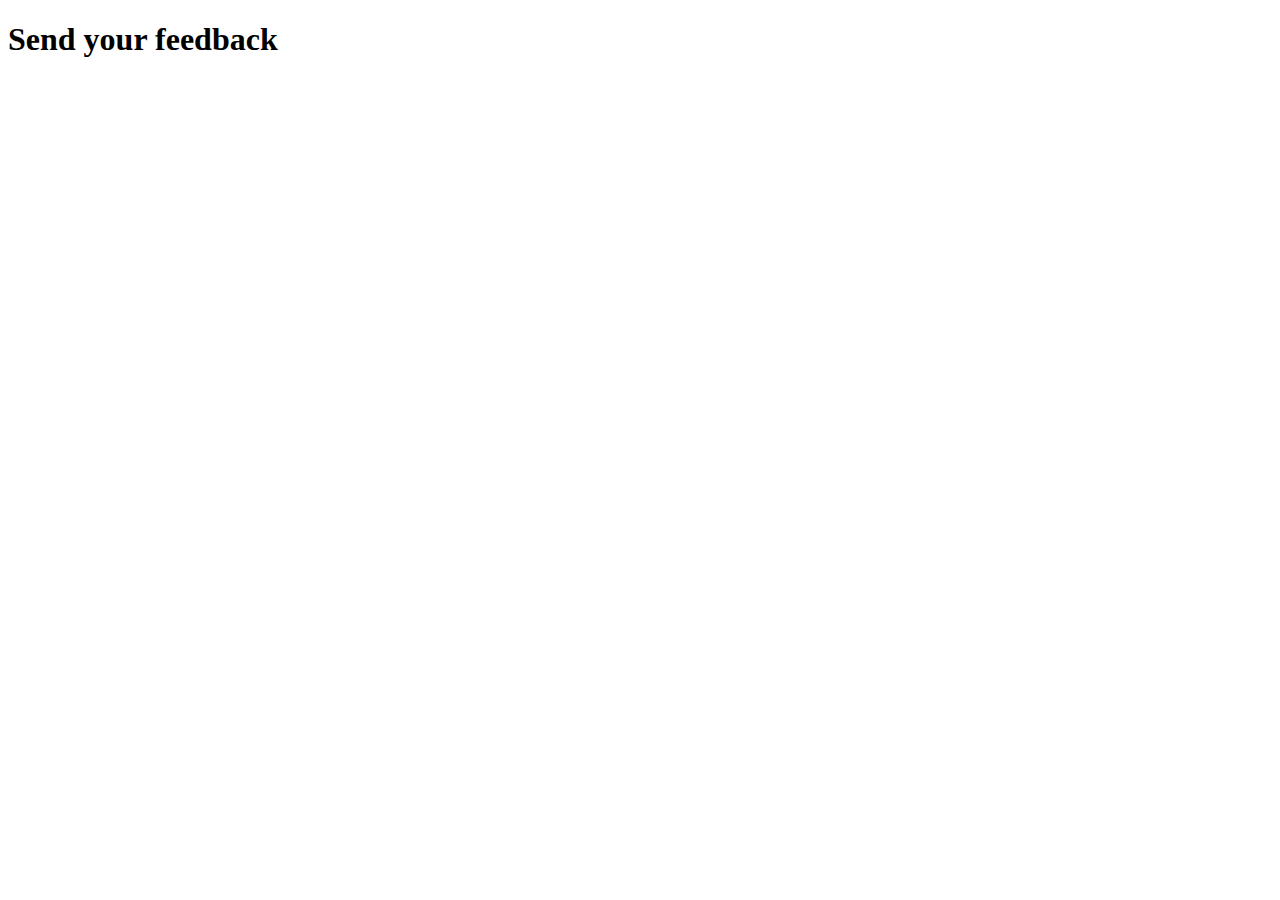
<file: trail.html>
<!DOCTYPE html>
<html lang="en">
<head>
    <meta charset="UTF-8">
    <title>Title</title>
</head>
<body>
<div class="container">
    <div class="row">
        <div class="col-xs-12">
            <h1>Send your feedback</h1>
        </div>
        <form class="form-hor"
    </div>
</div>
</body>
</html>
</file>
<file: css/mystyles.css>
��. r o w - h e a d e r   {  
     m a r g i n :   0 p x ;  
     p a d d i n g :   0 p x   0 p x ;  
 }  
 . r o w - c o n t e n t   {  
     m a r g i n :   0 p x ;  
     p a d d i n g :   5 0 p x   0 p x ;  
     b o r d e r - b o t t o m :   1 p x   r i d g e ;  
     m i n - h e i g h t :   4 0 0 p x ;  
 }  
 . r o w - f o o t e r   {  
     m a r g i n :   0 p x ;  
     p a d d i n g :   2 0 p x   0 p x ;  
     b a c k g r o u n d :   # A f A f A f ;  
 }  
 . j u m b o t r o n   {  
     m a r g i n :   0 p x ;  
     p a d d i n g :   7 0 p x   3 0 p x ;  
     b a c k g r o u n d :   # 7 9 2 6 C B ;  
     c o l o r :   f l o r a l w h i t e ;  
 }  
 . c a r o u s e l   {  
     b a c k g r o u n d :   # 1 a 2 3 7 e ;  
 }  
 . c a r o u s e l   . i t e m   {  
     h e i g h t :   3 0 0 p x ;  
 }  
 . c a r o u s e l   . i t e m   i m g   {  
     l e f t :   0 ;  
     m i n - h e i g h t :   3 0 0 p x ;  
     p o s i t i o n :   a b s o l u t e ;  
     t o p :   0 ;  
 }  
 . n a v b a r - i n v e r s e   {  
     b a c k g r o u n d :   # 3 0 3 f 9 f ;  
     c o l o r :   # f f f f f f ;  
 }  
 . n a v b a r - i n v e r s e   . n a v b a r - n a v   >   . a c t i v e   >   a   {  
     b a c k g r o u n d :   # 1 a 2 3 7 e ;  
     c o l o r :   # f f f f f f ;  
 }  
 . n a v b a r - i n v e r s e   . n a v b a r - n a v   >   . a c t i v e   >   a : h o v e r   {  
     b a c k g r o u n d :   # 1 a 2 3 7 e ;  
     c o l o r :   # f f f f f f ;  
 }  
 . n a v b a r - i n v e r s e   . n a v b a r - n a v   >   . a c t i v e   >   a : f o c u s   {  
     b a c k g r o u n d :   # 1 a 2 3 7 e ;  
     c o l o r :   # f f f f f f ;  
 }  
 . n a v b a r - i n v e r s e   . n a v b a r - n a v   >   . o p e n   >   a   {  
     b a c k g r o u n d :   # 1 a 2 3 7 e ;  
     c o l o r :   # f f f f f f ;  
 }  
 . n a v b a r - i n v e r s e   . n a v b a r - n a v   >   . o p e n   >   a : h o v e r   {  
     b a c k g r o u n d :   # 1 a 2 3 7 e ;  
     c o l o r :   # f f f f f f ;  
 }  
 . n a v b a r - i n v e r s e   . n a v b a r - n a v   >   . o p e n   >   a : f o c u s   {  
     b a c k g r o u n d :   # 1 a 2 3 7 e ;  
     c o l o r :   # f f f f f f ;  
 }  
 . n a v b a r - i n v e r s e   . n a v b a r - n a v   . o p e n   . d r o p d o w n - m e n u   >   l i   >   a   {  
     b a c k g r o u n d - c o l o r :   # 3 0 3 f 9 f ;  
     c o l o r :   # e e e e e e ;  
 }  
 . n a v b a r - i n v e r s e   . n a v b a r - n a v   . o p e n   . d r o p d o w n - m e n u   >   l i   >   a : h o v e r   {  
     c o l o r :   # 0 0 0 0 0 0 ;  
 }  
 . n a v b a r - i n v e r s e   . n a v b a r - n a v   . o p e n   . d r o p d o w n - m e n u   {  
     b a c k g r o u n d - c o l o r :   # 3 0 3 f 9 f ;  
     c o l o r :   # e e e e e e ;  
 }  
 a d d r e s s   {  
     c o l o r :   # 0 f 0 f 0 f ;  
     f o n t - s i z e :   8 0 % ;  
     m a r g i n :   0 p x ;  
 }  
 b o d y   {  
     a l i g n :   c e n t e r ;  
     p a d d i n g :   5 0 p x   0 p x   0 p x   0 p x ;  
     z - i n d e x :   0 ;  
 }  
 . t a b - c o n t e n t   {  
     b o r d e r - b o t t o m :   1 p x   s o l i d   # d d d d d d ;  
     b o r d e r - l e f t :   1 p x   s o l i d   # d d d d d d ;  
     b o r d e r - r i g h t :   1 p x   s o l i d   # d d d d d d ;  
     p a d d i n g :   1 0 p x ;  
 }  
 . a f f i x   {  
     t o p :   1 0 0 p x ;  
 }  
 # c a r o u s e l B u t t o n s   {  
     b o t t o m :   0 p x ;  
     p o s i t i o n :   a b s o l u t e ;  
     r i g h t :   0 p x ;  
 }  
  
 
</file>
